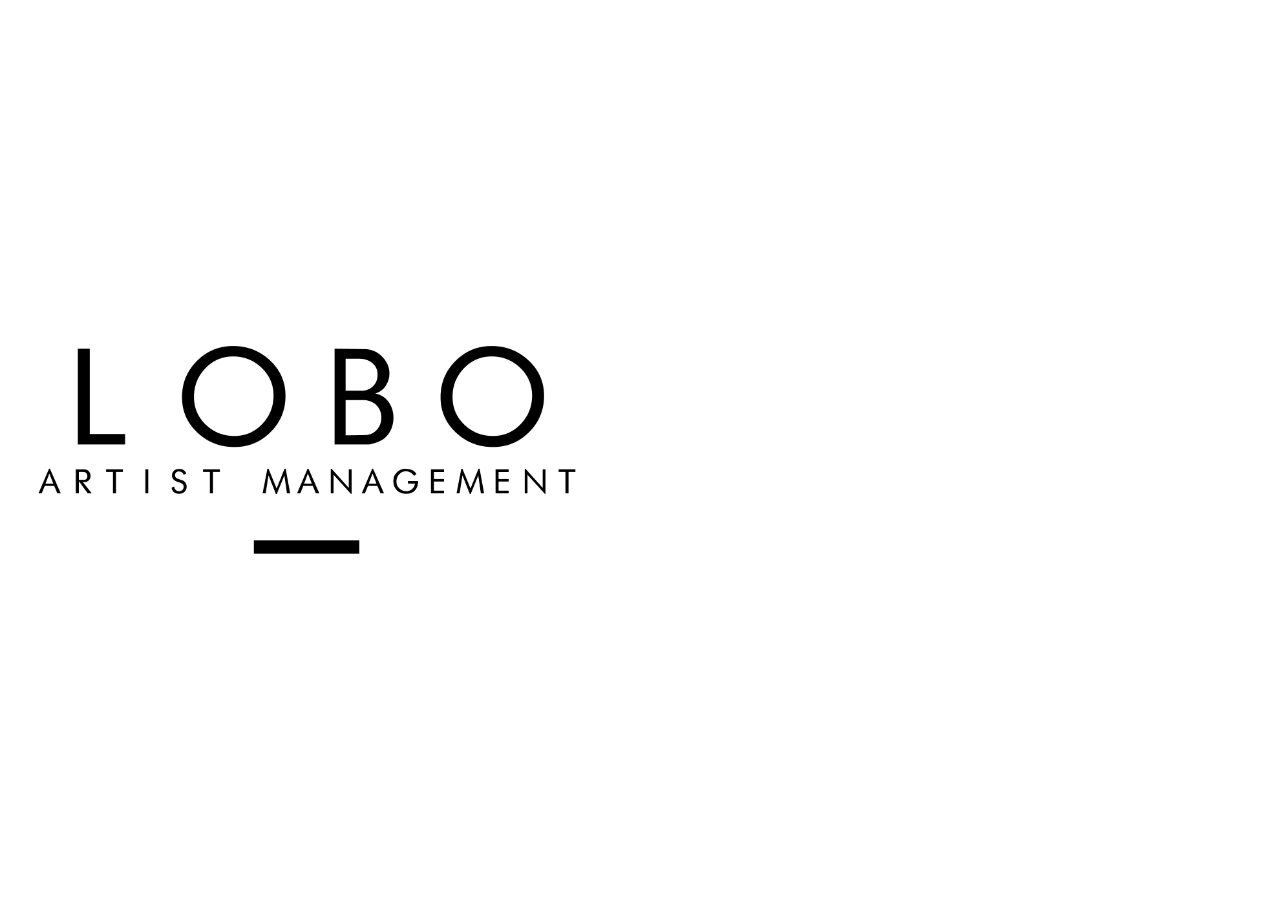
<file: index.html>
<!DOCTYPE html>
<html lang="en">
  <head>
    <meta charset="utf-8">
    <meta name="viewport" content="width=device-width, initial-scale=1">
    <title>Lobo Management</title>
    
    <!-- <link href="https://fonts.googleapis.com/css?family=Open+Sans:300,400" rel="stylesheet"> -->
    <link rel="stylesheet" href="css/styles-merged.css">
    <link rel="stylesheet" href="css/style.min.css">
    <link rel="stylesheet" href="css/custom.css">

    <!--[if lt IE 9]>
      <script src="js/vendor/html5shiv.min.js"></script>
      <script src="js/vendor/respond.min.js"></script>
    <![endif]-->
    <A HREF="nightmarket.html"></A>
  </head>
  <body>
  <div class="probootstrap-main">
  
    <section class="probootstrap-section-half">
      <div class="probootstrap-image" style="background-image: url(img/logo.png)"></div>
      <div class="probootstrap-text">
        <div class="probootstrap-inner probootstrap-animate">
          <h1 class="heading">Contato</h1>
          <p>thomas@lobomgmt.com</p>
          <p>+55 (31) 98217-1991</p>
          <p>Belo Horizonte, Minas Gerais, Brazil</p>
          <ul class="social-buttons" style="padding-left:0px;">
          	<a href="http://www.instagram.com/thomaslobo">
              <i class="icon-instagram2"></i>
          </a>
              </ul>
        </div>
      </div>
    </section>
    <!-- END section -->

   
  </div>
  <script src="js/scripts.min.js"></script>
  <script src="js/main.min.js"></script>
  <script src="js/custom.js"></script>

  </body>
</html>
</file>
<file: css/custom.css>
/* Your custom css code goes here */
</file>
<file: css/style.min.css>
/*!==============================
 * Theme Name: Virb
 * Theme URL: https://probootstrap.com/virb-free-html5-multi-purpose-website-template
 * Version: 1.0
 * Author: ProBootstrap.com
 * Author URL: https://probootstrap.com
 * License: Released for free under the Creative Commons Attribution 3.0 license (probootstrap.com/license)
 */.probootstrap-logo,body{font-family:"Open Sans",sans-serif}@font-face{font-family:icomoon;src:url(../fonts/icomoon/icomoon.eot?1z9v6x);src:url(../fonts/icomoon/icomoon.eot?1z9v6x#iefix) format("embedded-opentype"),url(../fonts/icomoon/icomoon.ttf?1z9v6x) format("truetype"),url(../fonts/icomoon/icomoon.woff?1z9v6x) format("woff"),url(../fonts/icomoon/icomoon.svg?1z9v6x#icomoon) format("svg");font-weight:400;font-style:normal}html{overflow-x:hidden;font-size:1em}body{background:#fff;font-size:16px;line-height:1.8;color:rgba(0,0,0,.5)}::selection{background:#000;color:#fff}::-moz-selection{background:#000;color:#fff}h1,h2,h3,h4{margin:1.414em 0 .5em;line-height:1.2;color:#000}h1{margin-top:0;font-size:1.602em}h2{font-size:1.424em}h3{font-size:1.266em}h4{font-size:1.125em}.font_small,small{font-size:.889em}figure,ol,p,ul{margin-bottom:1.3em}a{-webkit-transition:.3s all;transition:.3s all;color:#22eaaa}a:focus,a:hover{color:#22eaaa;text-decoration:underline}a.hover-reverse{color:#fff}a.hover-reverse:active,a.hover-reverse:focus,a.hover-reverse:hover{color:#22eaaa;text-decoration:none}.probootstrap-header{padding-top:30px;padding-bottom:30px;width:100%;z-index:12;position:absolute;top:0}.probootstrap-logo{float:left;color:#fff;padding-left:0;font-size:30px;display:block;font-weight:100}.probootstrap-logo:active,.probootstrap-logo:focus,.probootstrap-logo:hover{color:#fff;text-decoration:none}@media screen and (max-width:768px){.probootstrap-logo{padding-left:0}}.probootstrap-nav{margin-left:60px;margin-top:12px;text-align:left;float:RIGHT;position:relative}.probootstrap-mobile-menu-active .probootstrap-nav{margin-top:0;text-align:left;position:fixed;display:block!important;overflow-y:auto;top:0;right:0;bottom:0;z-index:1100;height:100vh;width:300px;background:#000;padding:40px;-webkit-transition:.3s all ease-out;transition:.3s all ease-out;-webkit-transform:translateX(300px);transform:translateX(300px)}.probootstrap-mobile-menu-active .probootstrap-nav .extra-text{display:block;float:left;clear:both;margin-top:30px;color:#222}.probootstrap-mobile-menu-active .probootstrap-nav .extra-text .social-buttons{padding:0;margin:0 0 20px}.probootstrap-mobile-menu-active .probootstrap-nav .extra-text .social-buttons li{display:inline-block;zoom:1;padding:0;margin:0}.probootstrap-mobile-menu-active .probootstrap-nav .extra-text .social-buttons li a{color:#fff;}.probootstrap-mobile-menu-active .probootstrap-nav .extra-text .social-buttons li:first-child a{padding-left:0}.probootstrap-mobile-menu-active .probootstrap-nav .extra-text h5{text-transform:uppercase;font-size:12px;font-weight:700;letter-spacing:.1em;color:rgba(0,0,0,.5)}.probootstrap-mobile-menu-active.show .probootstrap-nav{-webkit-transform:translateX(0);transform:translateX(0)}.probootstrap-main-nav{margin:0;padding:0}.probootstrap-mobile-menu-active .probootstrap-main-nav{float:left;margin-top:40px;width:100%}.probootstrap-main-nav li{margin:0;padding:0 10px;list-style:none;display:inline;font-size:18px}.probootstrap-mobile-menu-active .probootstrap-main-nav li{margin-bottom:10px;padding-left:0;padding-right:0;display:block}.probootstrap-main-nav li a{font-weight:400;padding:10px 0;color:rgba(0,0,0,.7);font-size:16px;text-decoration:none}.probootstrap-main-nav li a:hover{color:#000}.probootstrap-mobile-menu-active.show .probootstrap-main-nav li a{color:#fff}.probootstrap-mobile-menu-active .probootstrap-main-nav li a{margin-bottom:10px;padding:5px 0;display:block;border-bottom:none!important}.probootstrap-mobile-menu-active .probootstrap-main-nav li a:hover{color:#222}.probootstrap-main-nav li.probootstrap-cta{margin-left:20px}.probootstrap-main-nav li.probootstrap-cta a{border:2px solid #fff;padding-right:20px;padding-left:20px;border-radius:4px}.probootstrap-main-nav li.probootstrap-cta a:hover{background:#fff;color:#22eaaa}.probootstrap-mobile-menu-active .probootstrap-main-nav li.probootstrap-cta{margin-left:0;margin-top:20px}.probootstrap-mobile-menu-active .probootstrap-main-nav li.probootstrap-cta a{padding-top:2px;padding-bottom:2px}.probootstrap-main-nav li.active a{color:#22eaaa}.probootstrap-main-nav li.active a:hover{color:#000}.probootstrap-mobile-menu-active .probootstrap-main-nav li.active a{color:#22eaaa}.mobile-menu-overlay{z-index:1099;position:fixed;top:0;bottom:0;left:0;right:0;width:100vw;height:100vh;background:rgba(0,0,0,.7);opacity:0;visibility:hidden;-webkit-transition:.3s all ease-out;transition:.3s all ease-out}.probootstrap-mobile-menu-active.show .mobile-menu-overlay{opacity:1;visibility:visible}.probootstrap-right-nav{position:absolute;top:3px;right:0;margin:0;padding:0;text-align:right!important}.probootstrap-right-nav li{padding:0;margin:0;display:inline-block;zoom:1;list-style:none}.probootstrap-right-nav li a{padding:0 10px;color:#fff}.probootstrap-right-nav li a:hover{text-decoration:none!important;color:#22eaaa}.probootstrap-burger-menu{display:inline-block;width:18px;height:18px;cursor:pointer;text-decoration:none}.probootstrap-burger-menu i{position:relative;display:inline-block;width:18px;height:2px;color:#000;font:700 14px/.4 Helvetica,arial;text-transform:uppercase;text-indent:-55px;background:#000;-webkit-transition:all .2s ease-out;transition:all .2s ease-out}.probootstrap-form .form-note-link,.probootstrap-form label{font-weight:400}.probootstrap-burger-menu i::after,.probootstrap-burger-menu i::before{content:'';width:18px;height:2px;background:#000;position:absolute;left:0;-webkit-transition:all .2s ease-out;transition:all .2s ease-out}.probootstrap-burger-menu i::before{top:-7px}.probootstrap-burger-menu i::after{bottom:-7px}.probootstrap-burger-menu:hover i::before{top:-10px}.probootstrap-burger-menu:hover i::after{bottom:-10px}.probootstrap-burger-menu.active i{background:0 0}.probootstrap-burger-menu.active i::before{top:0;-webkit-transform:rotateZ(45deg);transform:rotateZ(45deg)}.probootstrap-burger-menu.active i::after{bottom:0;-webkit-transform:rotateZ(-45deg);transform:rotateZ(-45deg)}.probootstrap-mobile-menu-active.show .probootstrap-burger-menu i{color:#fff;background:#000}.probootstrap-mobile-menu-active.show .probootstrap-burger-menu i::after,.probootstrap-mobile-menu-active.show .probootstrap-burger-menu i::before{background:#fff}.probootstrap-burger-menu{position:absolute;top:40px;right:20px}.btn{border:none;border-radius:4px;text-transform:uppercase;letter-spacing:.1em;-webkit-transition:.3s all ease-in;transition:.3s all ease-in;padding:10px 20px}.btn:active,.btn:focus{-webkit-box-shadow:none;box-shadow:none}.btn.btn-sm{font-size:13px;padding:5px 20px}.btn.btn-lg{line-height:1.5;padding-top:20px;padding-bottom:20px}.btn.btn-primary{border:2px solid #22eaaa;background:#22eaaa;color:#fff}.btn.btn-primary:active,.btn.btn-primary:focus,.btn.btn-primary:hover{background:#39ecb3;color:#fff;border:2px solid #39ecb3}.btn.btn-primary:active,.btn.btn-primary:focus{outline:0;border:2px solid #39ecb3}.btn.btn-ghost{background:0 0;border:2px solid #22eaaa;color:#22eaaa}.btn.btn-ghost:hover{background:#22eaaa;color:#fff;border:2px solid #22eaaa}.btn.btn-ghost:active,.btn.btn-ghost:focus{outline:0;background:0 0;color:#22eaaa;border:2px solid #22eaaa}.btn.btn-ghost.btn-ghost-white{background:0 0;border:2px solid #fff;color:#fff}.btn.btn-ghost.btn-ghost-white:hover{background:#fff;color:#22eaaa}.btn.btn-ghost.btn-ghost-white:active,.btn.btn-ghost.btn-ghost-white:focus{outline:0;background:#fff;color:#22eaaa;border:2px solid #fff}.btn.btn-black,.btn.btn-black:active,.btn.btn-black:focus,.btn.btn-black:hover{background:#000;color:#fff;border:1px solid #000}.btn.btn-black:active,.btn.btn-black:focus{outline:0}.probootstrap-section{position:relative;padding:10em 0}.probootstrap-main{position:relative;background:#fff;z-index:2}@media screen and (max-width:768px){.probootstrap-section{padding:5em 0}.probootstrap-main{margin-bottom:0}}.probootstrap-form,.service{margin-bottom:50px}.probootstrap-footer{position:fixed;z-index:1;bottom:0;height:300px;background:#F1F6F8;width:100%;left:0;padding-top:100px;text-align:center}@media screen and (max-width:768px){.probootstrap-footer{position:relative;height:inherit;padding:7em 0}}.flex,.probootstrap-section-half,.probootstrap-section-half .probootstrap-text{display:-webkit-box;display:-ms-flexbox;display:flex;-webkit-box-orient:horizontal;-webkit-box-direction:normal;-ms-flex-flow:row wrap;flex-flow:row wrap}.probootstrap-section-half:last-child .probootstrap-text{border-bottom:none}.probootstrap-section-half .probootstrap-image,.probootstrap-section-half .probootstrap-text{height:100vh;width:50%;-webkit-transition:.3s all ease;transition:.3s all ease}.probootstrap-section-half .probootstrap-image{background-position:center center;background-repeat:no-repeat;background-size:100%}@media screen and (max-width:768px){.probootstrap-section-half .probootstrap-image,.probootstrap-section-half .probootstrap-text{height:inherit;padding:2em 0;width:100%}.probootstrap-section-half .probootstrap-image{height:400px;padding:0}}.probootstrap-section-half .probootstrap-text{border-bottom:1px solid #f2f2f2;-webkit-box-pack:center;-ms-flex-pack:center;justify-content:center}.probootstrap-section-half .probootstrap-text>.probootstrap-inner{-ms-flex-item-align:center;align-self:center;max-width:500px;padding:30px}.probootstrap-section-half:focus .probootstrap-image,.probootstrap-section-half:hover .probootstrap-image{width:48%}@media screen and (max-width:768px){.probootstrap-section-half:focus .probootstrap-image,.probootstrap-section-half:hover .probootstrap-image{width:100%}}.probootstrap-section-half:focus .probootstrap-text,.probootstrap-section-half:hover .probootstrap-text{width:52%}.probootstrap-section-half.probootstrap-reverse .probootstrap-image{-webkit-box-ordinal-group:3;-ms-flex-order:2;order:2}@media screen and (max-width:768px){.probootstrap-section-half:focus .probootstrap-text,.probootstrap-section-half:hover .probootstrap-text{width:100%}.probootstrap-section-half.probootstrap-reverse .probootstrap-image{-webkit-box-ordinal-group:2;-ms-flex-order:1;order:1}}.probootstrap-section-half.probootstrap-reverse .probootstrap-text{-webkit-box-ordinal-group:2;-ms-flex-order:1;order:1}.probootstrap-section-half.probootstrap-no-hover .probootstrap-image,.probootstrap-section-half.probootstrap-no-hover .probootstrap-text{width:50%!important}.service .icon{font-size:60px}.service .icon i{color:#22eaaa}.probootstrap-animate{opacity:0;visibility:hidden}.probootstrap-form.probootstrap-form-box{background:#fff;padding:30px;-webkit-box-shadow:18px 17px 104px -24px rgba(0,0,0,.1);box-shadow:18px 17px 104px -24px rgba(0,0,0,.1)}@media screen and (max-width:768px){.probootstrap-section-half.probootstrap-reverse .probootstrap-text{-webkit-box-ordinal-group:3;-ms-flex-order:2;order:2}.probootstrap-section-half.probootstrap-no-hover .probootstrap-image,.probootstrap-section-half.probootstrap-no-hover .probootstrap-text{width:100%!important}.probootstrap-form.probootstrap-form-box{padding:20px}.img-sm-responsive{max-width:100%}}.probootstrap-form .form-note-link a,.probootstrap-form .form-note-link a:active,.probootstrap-form .form-note-link a:focus,.probootstrap-form .form-note-link a:hover{color:rgba(0,0,0,.4)}.probootstrap-form .form-control{height:46px;-webkit-box-shadow:none;box-shadow:none;font-size:16px;-webkit-appearance:none;-moz-appearance:none;appearance:none;border-radius:4px;border:2px solid rgba(0,0,0,.1);background:0 0;color:#000;-webkit-transition:.3s all ease-out;transition:.3s all ease-out}.probootstrap-form .form-control:active,.probootstrap-form .form-control:focus{-webkit-box-shadow:none;box-shadow:none;border-color:#22eaaa}.probootstrap-form textarea.form-control{height:inherit;resize:vertical}.probootstrap-social{padding:0;margin:0}.probootstrap-social li{display:inline;padding:0;margin:0;list-style:none}.probootstrap-social li a{padding:10px;font-size:22px}.mfp-no-margins .mfp-container,.mfp-no-margins img.mfp-img{padding:0}.probootstrap-social li a:hover{text-decoration:none!important}.probootstrap-social li:first-child>a{padding-left:0}.mfp-fade.mfp-bg{opacity:0;-webkit-transition:all .15s ease-out;transition:all .15s ease-out}.mfp-fade.mfp-bg.mfp-ready{opacity:.8}.mfp-fade.mfp-bg.mfp-removing{opacity:0}.mfp-fade.mfp-wrap .mfp-content{opacity:0;-webkit-transition:all .15s ease-out;transition:all .15s ease-out}.mfp-fade.mfp-wrap.mfp-ready .mfp-content{opacity:1}.mfp-fade.mfp-wrap.mfp-removing .mfp-content{opacity:0}.image-link{cursor:-webkit-zoom-in;cursor:zoom-in}.mfp-with-zoom .mfp-container,.mfp-with-zoom.mfp-bg{opacity:0;-webkit-backface-visibility:hidden;-webkit-transition:all .3s ease-out;transition:all .3s ease-out}.mfp-with-zoom.mfp-ready .mfp-container{opacity:1}.mfp-with-zoom.mfp-ready.mfp-bg{opacity:.8}.gototop,.mfp-with-zoom.mfp-removing .mfp-container,.mfp-with-zoom.mfp-removing.mfp-bg{opacity:0}.mfp-no-margins .mfp-figure:after{top:0;bottom:0}.mfp-title{text-align:center;padding:6px 0}.image-source-link{color:#DDD}.probootstrap-gutter0>div[class*=col-]{padding-right:0;padding-left:0}@media screen and (max-width:480px){.probootstrap-gutter0>div[class*=col-]{padding-right:0;padding-left:0}.probootstrap-gutter10>div[class*=col-]{padding-right:5px;padding-left:5px}}.probootstrap-gutter10>div[class*=col-]{padding-right:5px;padding-left:5px}.probootstrap-gutter40>div[class*=col-]{padding-right:20px;padding-left:20px}@media screen and (max-width:480px){.probootstrap-gutter40>div[class*=col-]{padding-right:15px;padding-left:15px}}.probootstrap-gutter60>div[class*=col-]{padding-right:30px;padding-left:30px}.mb0{margin-bottom:0!important}.mb10{margin-bottom:10px!important}.mb20{margin-bottom:20px!important}.mb30{margin-bottom:30px!important}.mb40{margin-bottom:40px!important}.mb50{margin-bottom:50px!important}.mb60{margin-bottom:60px!important}.mb70{margin-bottom:70px!important}.mb80{margin-bottom:80px!important}.mb90{margin-bottom:90px!important}.mb100{margin-bottom:100px!important}.mt0{margin-top:0!important}.mt10{margin-top:10px!important}.mt20{margin-top:20px!important}.mt30{margin-top:30px!important}.mt40{margin-top:40px!important}.mt50{margin-top:50px!important}.mt60{margin-top:60px!important}.mt70{margin-top:70px!important}.mt80{margin-top:80px!important}.mt90{margin-top:90px!important}.mt100{margin-top:100px!important}.pb0{padding-bottom:0!important}.probootstrap-black-color{color:#000!important}.probootstrap-white-color{color:#fff!important}.probootstrap-primary-color{color:#22eaaa!important}.probootstrap-secondary-color{color:#ddf0f3!important}@media screen and (max-width:768px){.img-xs-responsive{max-width:100%}}@media screen and (max-width:480px){.probootstrap-gutter60>div[class*=col-]{padding-right:15px;padding-left:15px}.col-xxs-12{float:none;width:100%}}.probootstrap-loader{position:fixed;left:0;top:0;width:100vw;height:100vh;z-index:9999;background:url(../img/preloader.gif) center no-repeat #fff}.gototop{position:fixed;bottom:-20px;right:20px;z-index:9999999;visibility:hidden;-webkit-transition:.3s all;transition:.3s all}.gototop.active{opacity:1;visibility:visible;bottom:20px}.gototop a{width:50px;height:50px;display:table;background:rgba(0,0,0,.5);color:#fff;text-align:center;border-radius:4px}.gototop a i{height:50px;display:table-cell;vertical-align:middle}.gototop a:active,.gototop a:focus,.gototop a:hover{text-decoration:none;outline:0;background:rgba(0,0,0,.9)}

.icon-instagram2 {
 	color:black;

 }
</file>
